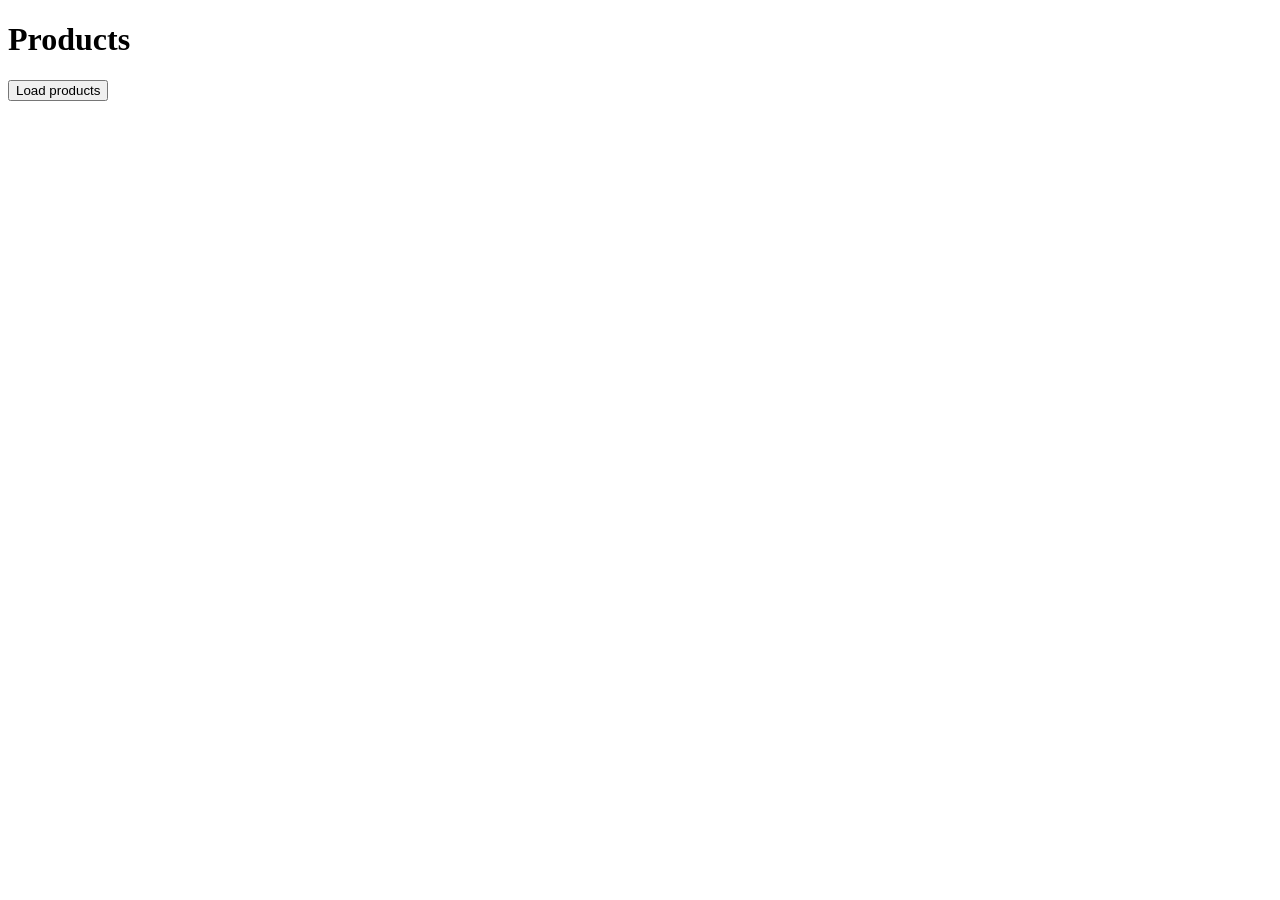
<file: template.html>
<!DOCTYPE html>
<html>
<body>

<h1>Products</h1>

<button id="load">Load products</button>

<div id="product-list"></div>

<template id="product-card">
  <div class="card">
    <h2></h2>
    <p class="desc"></p>
    <p class="price"></p>
  </div>
</template>

<script>
const products = [
  { name: "Shirt", description: "Blue shirt", price: "$20" },
  { name: "Pants", description: "Jeans", price: "$40" }
];

const template = document.getElementById("product-card");
const list = document.getElementById("product-list");
const button = document.getElementById("load");

button.addEventListener("click", () => {

  products.forEach((product) => {
    const clone = template.content.cloneNode(true);

    const title = clone.querySelector("h2");
    const desc = clone.querySelector(".desc");
    const price = clone.querySelector(".price");

    title.textContent = product.name;
    desc.textContent = product.description;
    price.textContent = product.price;

    list.appendChild(clone);
  });

});
</script>

</body>
</html>
</file>
